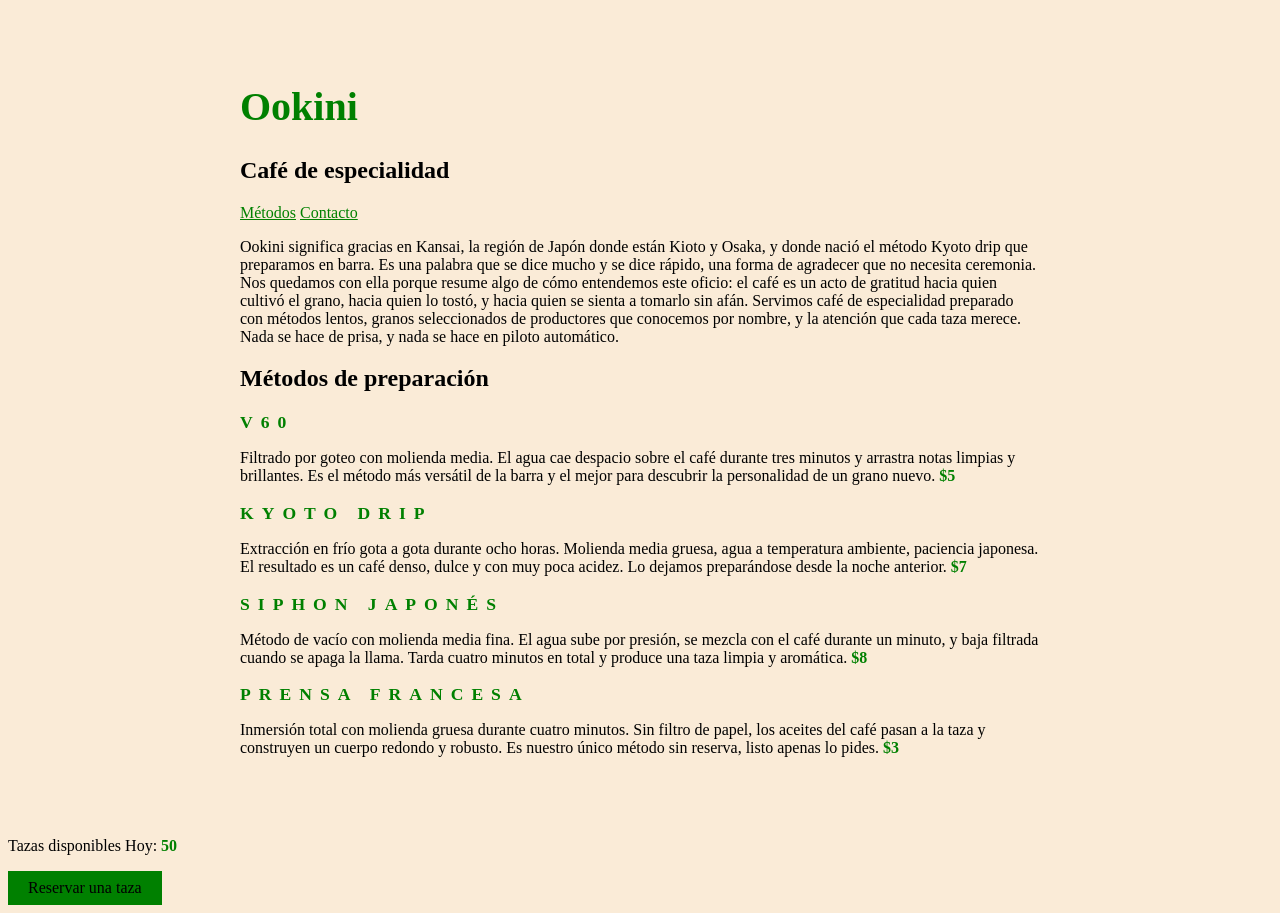
<file: index.html>
<!DOCTYPE html>
<html lang="es">
<head>
    <meta charset="UTF-8">
    <meta name="viewport" content="width=device-width, initial-scale=1.0">
    <title>Ookini - Café de especialidad</title>
    <link rel="stylesheet" href="styles.css">
</head>
<body>

    <main>
        <h1>Ookini</h1>

        <section>
            <h2>Café de especialidad</h2>
            
            <nav>
                <a href="#metodos">Métodos</a>
                <a href="#contacto">Contacto</a>
            </nav>

            <p>Ookini significa gracias en Kansai, la región de Japón donde están Kioto y Osaka, y donde nació el método Kyoto drip que preparamos en barra. Es una palabra que se dice mucho y se dice rápido, una forma de agradecer que no necesita ceremonia. Nos quedamos con ella porque resume algo de cómo entendemos este oficio: el café es un acto de gratitud hacia quien cultivó el grano, hacia quien lo tostó, y hacia quien se sienta a tomarlo sin afán. Servimos café de especialidad preparado con métodos lentos, granos seleccionados de productores que conocemos por nombre, y la atención que cada taza merece. Nada se hace de prisa, y nada se hace en piloto automático.</p>
        </section>

        <section>
            <h2 id="metodos">Métodos de preparación</h2>

            <h3 class="metodo-titulo">V60</h3>
            <p>Filtrado por goteo con molienda media. El agua cae despacio sobre el café durante tres minutos y arrastra notas limpias y brillantes. Es el método más versátil de la barra y el mejor para descubrir la personalidad de un grano nuevo.<span class="precio"> $5</span></p> 

            <h3 class="metodo-titulo">Kyoto drip</h3>
            <p>Extracción en frío gota a gota durante ocho horas. Molienda media gruesa, agua a temperatura ambiente, paciencia japonesa. El resultado es un café denso, dulce y con muy poca acidez. Lo dejamos preparándose desde la noche anterior.<span class="precio"> $7</span></p>

            <h3 class="metodo-titulo">Siphon japonés</h3>
            <p>Método de vacío con molienda media fina. El agua sube por presión, se mezcla con el café durante un minuto, y baja filtrada cuando se apaga la llama. Tarda cuatro minutos en total y produce una taza limpia y aromática.<span class="precio"> $8</span></p>

            <h3 class="metodo-titulo">Prensa francesa</h3>
            <p>Inmersión total con molienda gruesa durante cuatro minutos. Sin filtro de papel, los aceites del café pasan a la taza y construyen un cuerpo redondo y robusto. Es nuestro único método sin reserva, listo apenas lo pides.<span class="precio"> $3</span></p>
        </section>
    </main>


    <section id="reservas">
        <p> Tazas disponibles Hoy: <span id="contador-tazas">50</span></p>
        <button id="boton-reservar">Reservar una taza</button>

    </section>

   

    <script src="script.js"></script>
</body>
</html>
</file>
<file: styles.css>
body {
background-color: antiquewhite;
font-family: Georgia, serif;
color: black;
}
h1 {
color: green;
font-size: 2.5rem;

}
header {

    padding: 1.5rem 2rem;
    border-bottom: 1 px solid black;
    background-color: chocolate;
}
nav a {

    color: green;
}
main {

    padding: 3rem 2rem;
    max-width: 800px;
    margin: 0 auto;
}
.metodo-titulo{
    font-size: 1.1rem;
    letter-spacing: 0.5rem;
    text-transform: uppercase;
    margin-bottom: 0.25rem;
    color: green

}
.precio {
font-weight: bold;
color: green;

}
footer {
    padding: 15rem;
    font-size: 1.1rem;
    text-align: center;
}

#contador-tazas{
font-size: 1rem;
font-weight: bold;
color: green;

}
#boton-reservar {

    display: block;
    margin-top: 1rem;
    padding: 0.5rem 1.25rem;
    background-color: green;
    border: none;
    font-family: Georgia, serif;
    font-size: 1rem;
    cursor: pointer;
}
</file>
